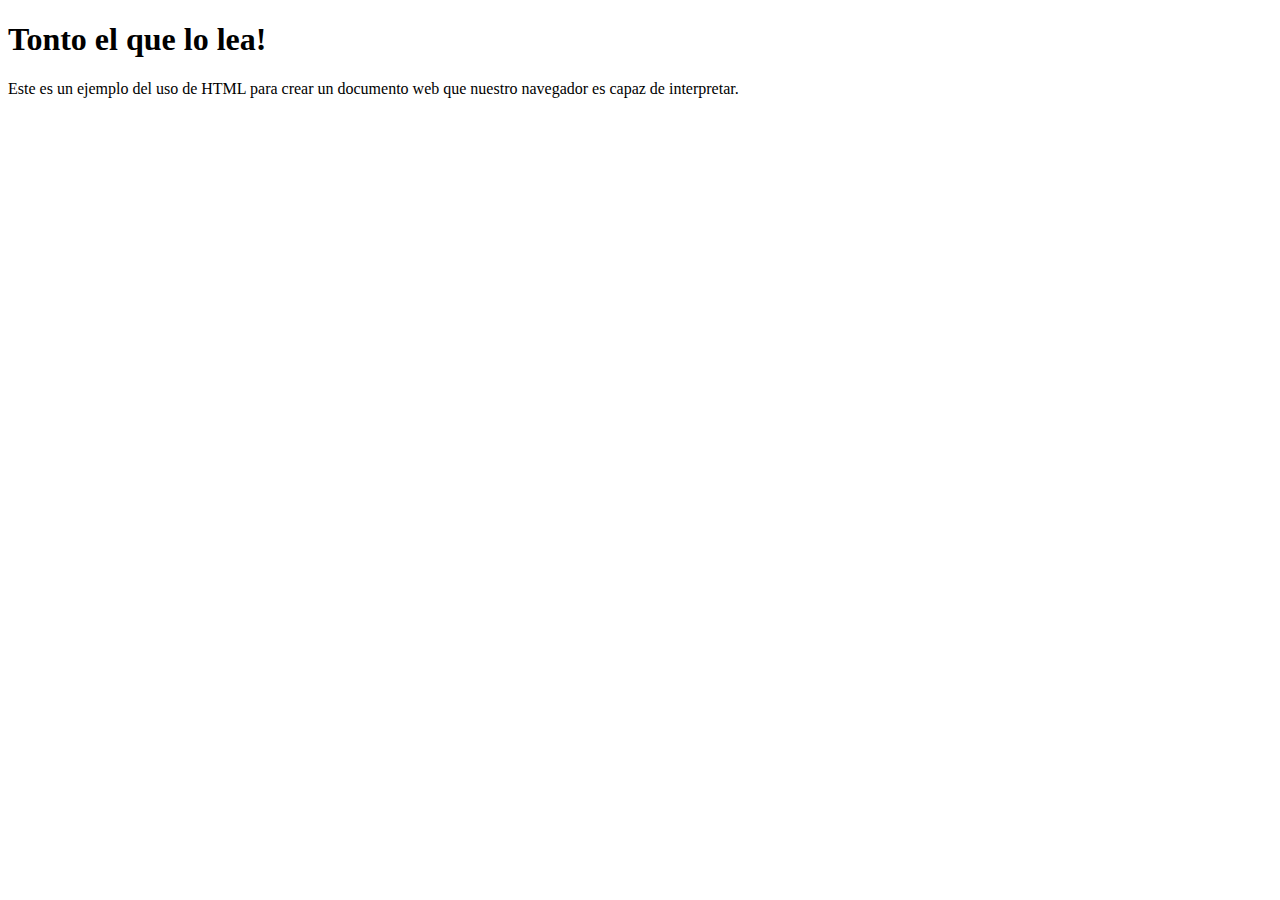
<file: JuegoEnRed/ClashOfWands/target/classes/templates/index.html>
<!DOCTYPE html>
<HTML>
<head>
    <title>Mi primer WEB</title>
</head>
<body>
<div id="una capa">
    <h1>Tonto el que lo lea!</h1>
    <p>Este es un ejemplo del uso de HTML para crear un documento web que nuestro navegador es capaz de interpretar.</p>
</div>
</body>
</HTML>
</file>
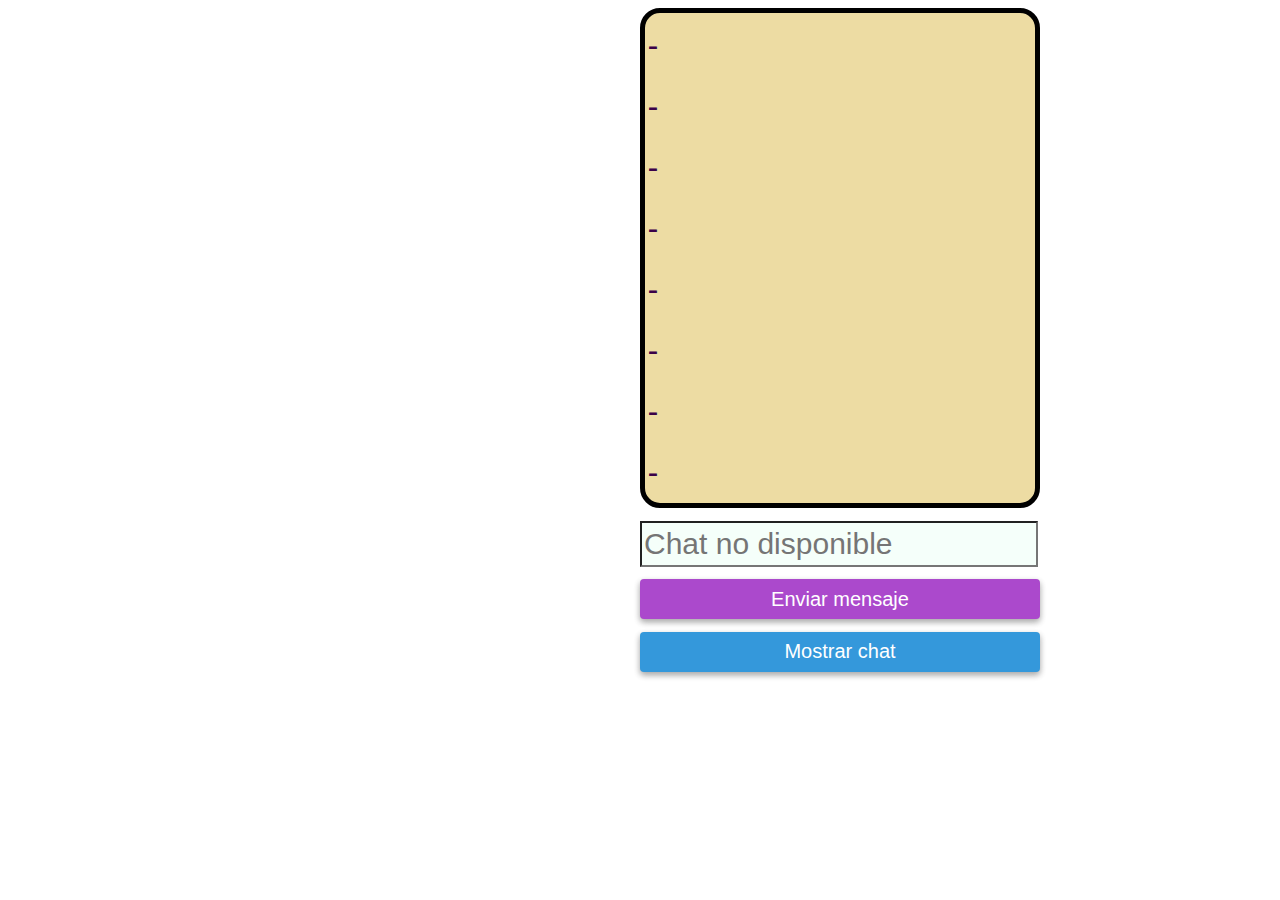
<file: JuegoEnRed/ClashOfWands/target/classes/static/chat.html>
<!DOCTYPE html>
<html lang="en">
<head>
  <style>
    #input-chat table{
      font-size: 30px;
      margin: auto;
      margin-left: 50%;
      width: 400px;
      height: 500px;
      text-align: left;
      border-radius: 20px;
      color: #3a0149;
      border: 1px solid;
      background-color: #eddca3;
      border-color: black;
      border-width: 5px;
      font-weight: bold;
    }
    #chatField input
    {
		font-size: 30px;		
		
	}
	#chatField button
	{
	      padding: 8px 16px;
	      height: 40px;
		  font-size: 20px;
		  border-radius: 4px;
		  /* Add some nice styling */
		  background-color: #ab49cc;
		  color: white;
		  border: none;
		  box-shadow: 0 3px 6px rgba(0,0,0,0.16), 0 3px 6px rgba(0,0,0,0.23);
		  /* Add some hover effects */
		  transition: all 0.3s;
	}
	#chatField button:hover
	{
		background-color: #8e22bb;
		box-shadow: 0 6px 6px rgba(0,0,0,0.16), 0 6px 6px rgba(0,0,0,0.23);
		cursor: pointer;
	}
    #input-chat input{
      margin: auto;
      margin-left: 50%;
      margin-top: 1%;
      width: 390px;
      height: 40px;
    }
    #input-chat button{
      margin: auto;
      margin-left: 50%;
      margin-top: 1%;
      width: 400px;
    }
    #show button
    {
	  padding: 8px 16px;
	  font-size: 20px;
	  height: 40px;
	  border-radius: 4px;
	  /* Add some nice styling */
	  background-color: #3498db;
	  color: white;
	  border: none;
	  box-shadow: 0 3px 6px rgba(0,0,0,0.16), 0 3px 6px rgba(0,0,0,0.23);
	  /* Add some hover effects */
	  transition: all 0.3s;
	
	}
	#show button:hover
	{
		background-color: #2980b9;
		box-shadow: 0 6px 6px rgba(0,0,0,0.16), 0 6px 6px rgba(0,0,0,0.23);
		cursor: pointer;
	}
  </style>
</head>
<body>
<div id="input-chat">
  <table id = "chatTable">
    <tr>
      <td id = "message7"> -</td>
    </tr>
    <tr>
      <td id = "message6"> -</td>
    </tr>
    <tr>
      <td id = "message5"> -</td>
    </tr>
    <tr>
      <td id = "message4"> -</td>
    </tr>
    <tr>
      <td id = "message3"> -</td>
    </tr>
    <tr>
      <td id = "message2"> -</td>
    </tr>
    <tr>
      <td id = "message1"> -</td>
    </tr>
    <tr>
      <td id = "message0"> -</td>
    </tr>
  </table>

  <div id="chatField">
    <input style="background-color: mintcream" type="text" id="chatBox" name="inputChat" placeholder="Chat no disponible" />
    <button id="chatButton" name="sendButton">Enviar mensaje</button>
    
  </div>
  <div id="show">
  	<button id="showHideButton" name="showButton">Mostrar chat</button>
  </div>
</div>
</body>
</html>
</file>
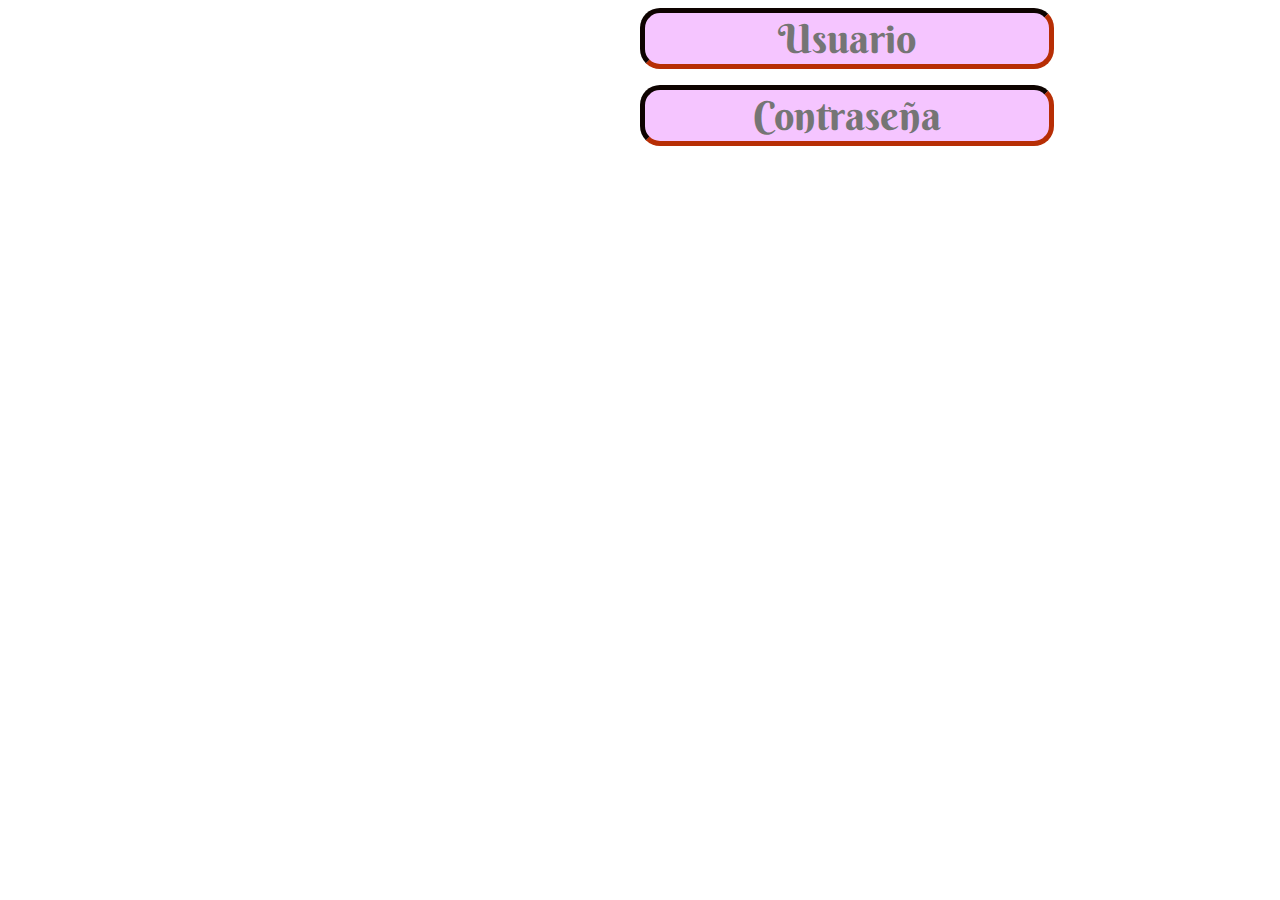
<file: JuegoEnRed/ClashOfWands/target/classes/static/form.html>
<!DOCTYPE html>
<html>
<head>
	<meta http-equiv="Content-Type" content="text/html; charset=utf-8"/>
	<style>
  @font-face {
  font-family: "Berkshire Swash";
  src: url("./BerkshireSwash-Regular.ttf") format("truetype");
  }
  </style>
  
  <style>
    #input-form input{
      font-size: 40px;
      margin: auto;
      margin-left: 50%;
      width: 400px;
      text-align: center;
      background-color:#f5c5ff;
      border-color:#631903;
      border-width: 5px;
      font-family: "Berkshire Swash", Times, serif;
      border-radius: 20px;
    }
  </style>
  <style>
    .input-style {
      background-color: #f5c5ff;
      border-color: #631903;
      border-width: 2px;
    }
  </style>
  
</head>
<body>
<div id="input-form">
  <input type="text" name="name" class="input-style" id="input-style" placeholder="Usuario" />
  <p></p>
  <input type="password" class="input-style" id="input-style" name="password" placeholder="Contraseña" />

</div>
</body>
</html>
</file>
